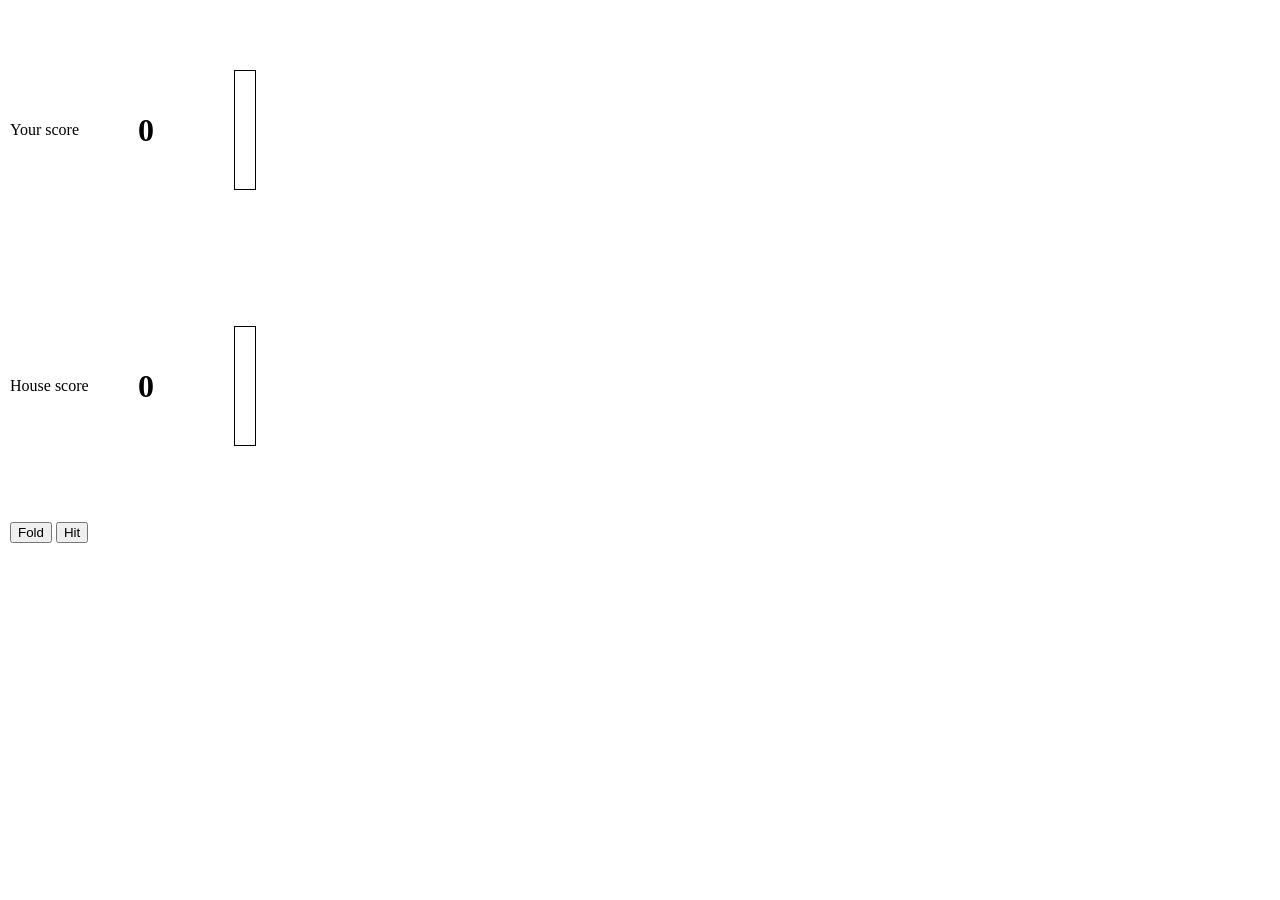
<file: index.html>
<!DOCTYPE html>
<html lang="en">

<head>
    <meta charset="UTF-8">
    <meta name="viewport" content="width=device-width, initial-scale=1.0">
    <title>Super cool site</title>

    <link rel="stylesheet" href="style.css">
</head>

<body>
    <div id="playerContainer" class="container">
        <label>Your score</label>
        <h1 id="headNum">0</h1>
        <div id="deckPlayer" class="deck"></div>
    </div>

    <div id="houseContainer"  class="container">
        <label>House score</label>
        <h1 id="headHouse">0</h1>
        <div id="deckHouse" class="deck"></div>
    </div>

    <div id="buttonContainer">
        <button id="btnFold">Fold</button>
        <button id="btnHit">Hit</button>
    </div>

    <script src="index.js"> </script>


    <dialog id="dialog">
        <h2 id="txtEnd"></h2>
        <button type="button" id="btnClose" commandfor="dialog" command="close">Close</button>
    </dialog>

</body>

</html>
</file>
<file: style.css>
*,
*::after,
*::before {
    box-sizing: border-box;
}

body {
    margin: 10px;
    display: grid;
    grid-template-rows: repeat(3, 15rem);
    gap: 1rem;
}

.container {
    display: flex;
    gap: 2rem;
    align-items: center;
    
}

label {
    width: 6rem;
}

h1 { 
    width: 4rem;
}

.deck {
    display: flex;
    height: 50%;
    width: fit-content;
    border: 1px solid black;
    gap: 1rem;
    padding: 10px;
}

.card {
    height: 100%;
    width: 4rem;
    border: 1px solid red;
}
</file>
